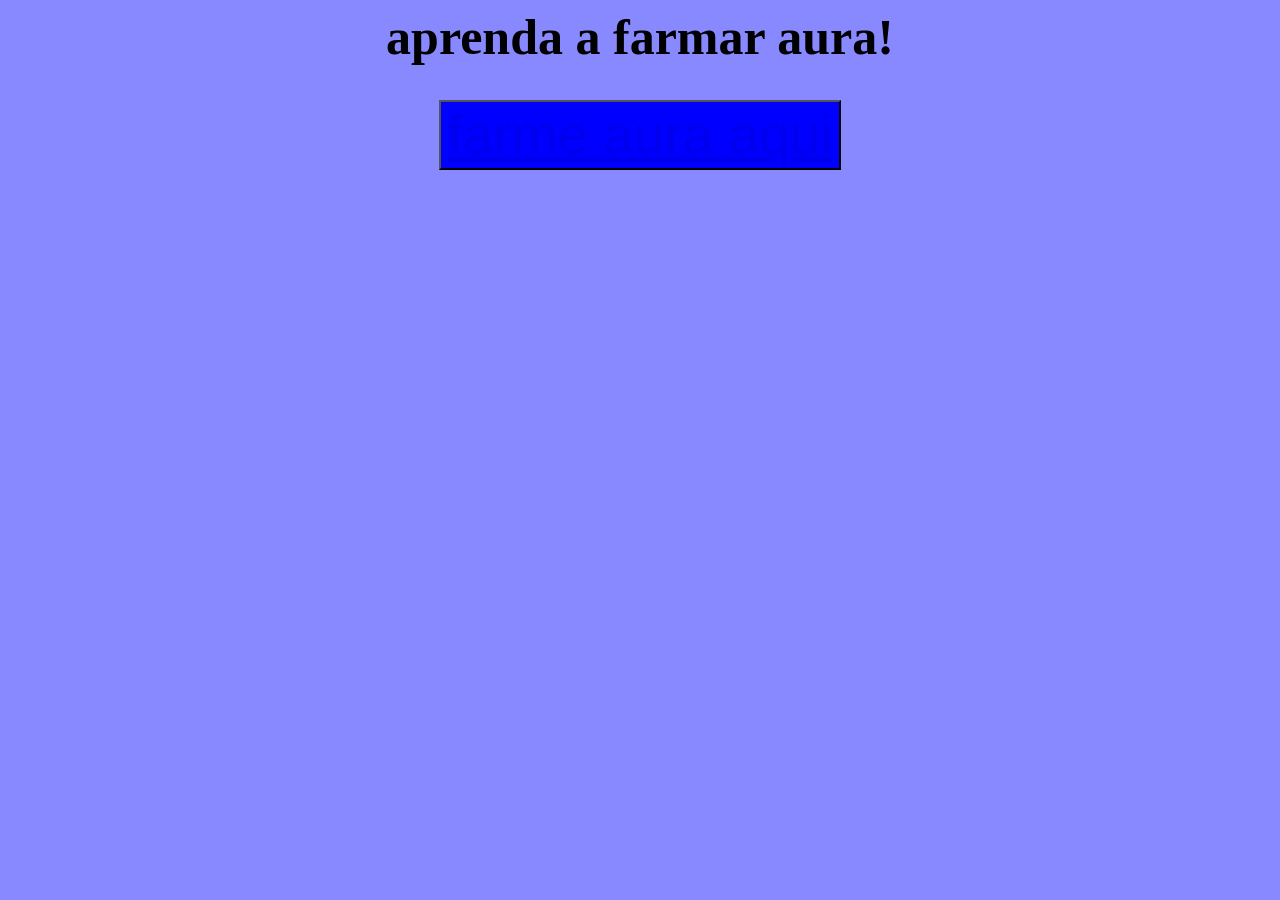
<file: index.html>
<head>

  <link rel="stylesheet" href="style.css">
  
</head>

<body><h1> aprenda a farmar aura!  </h1>
<button> <a href="/67.html">farme aura aqui </a></button>                              
</body>
</file>
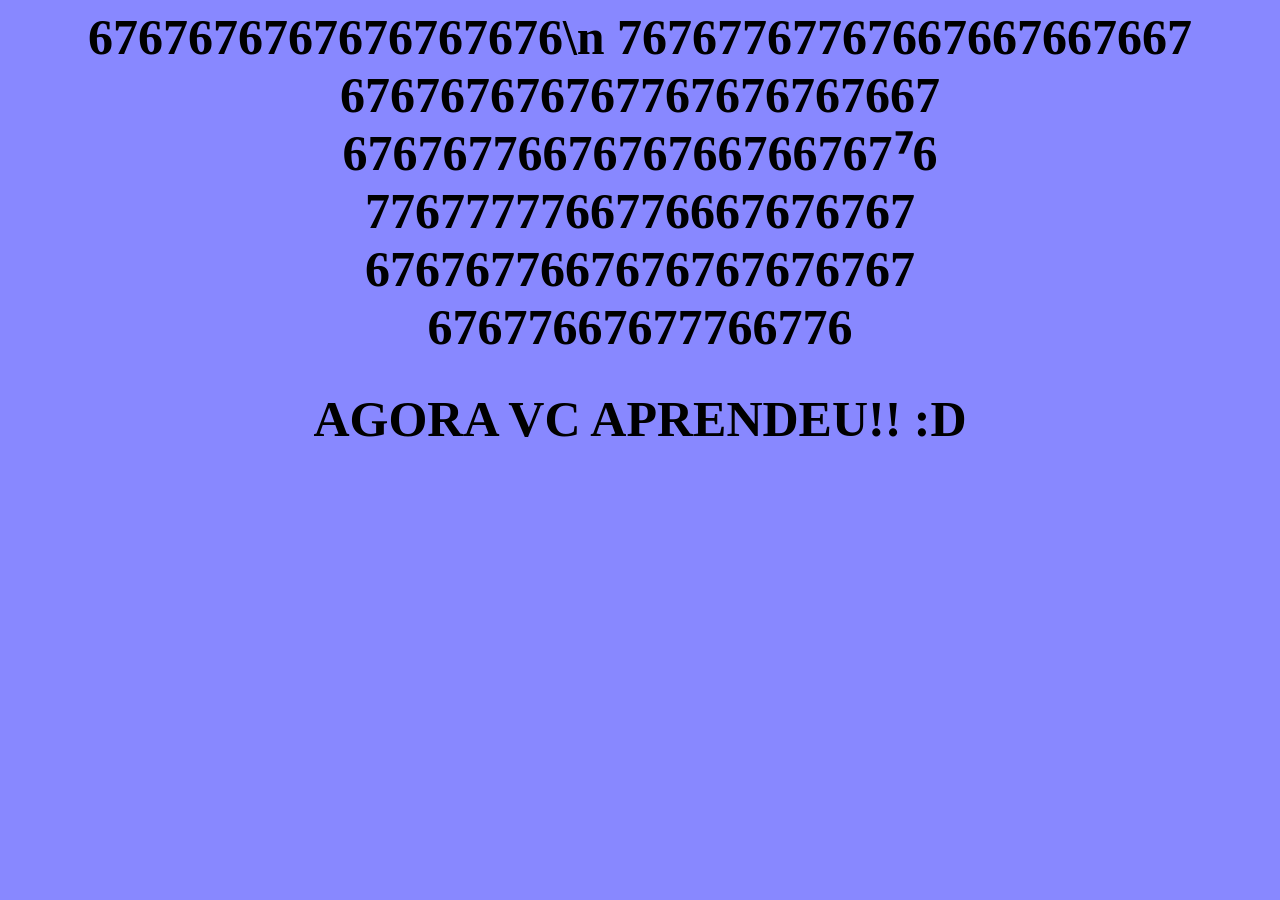
<file: 67.html>
<head>

  <link rel="stylesheet" href="style.css">
  
</head>

<body>

<h1>6767676767676767676\n
  76767767767667667667667 <br>
  676767676767767676767667 <br>
  6767677667676766766767⁷6 <br>
  7767777766776667676767 <br>
  6767677667676767676767 <br>
  67677667677766776</h1>

  <h1 width=900px height=auto> AGORA VC APRENDEU!! :D</h1>
</body>
</file>
<file: style.css>
body { background-color: #8888ff; text-align: center; }

h1 { font-size: 50px; }

button { font-size: 55px; background-color: blue; }
</file>
